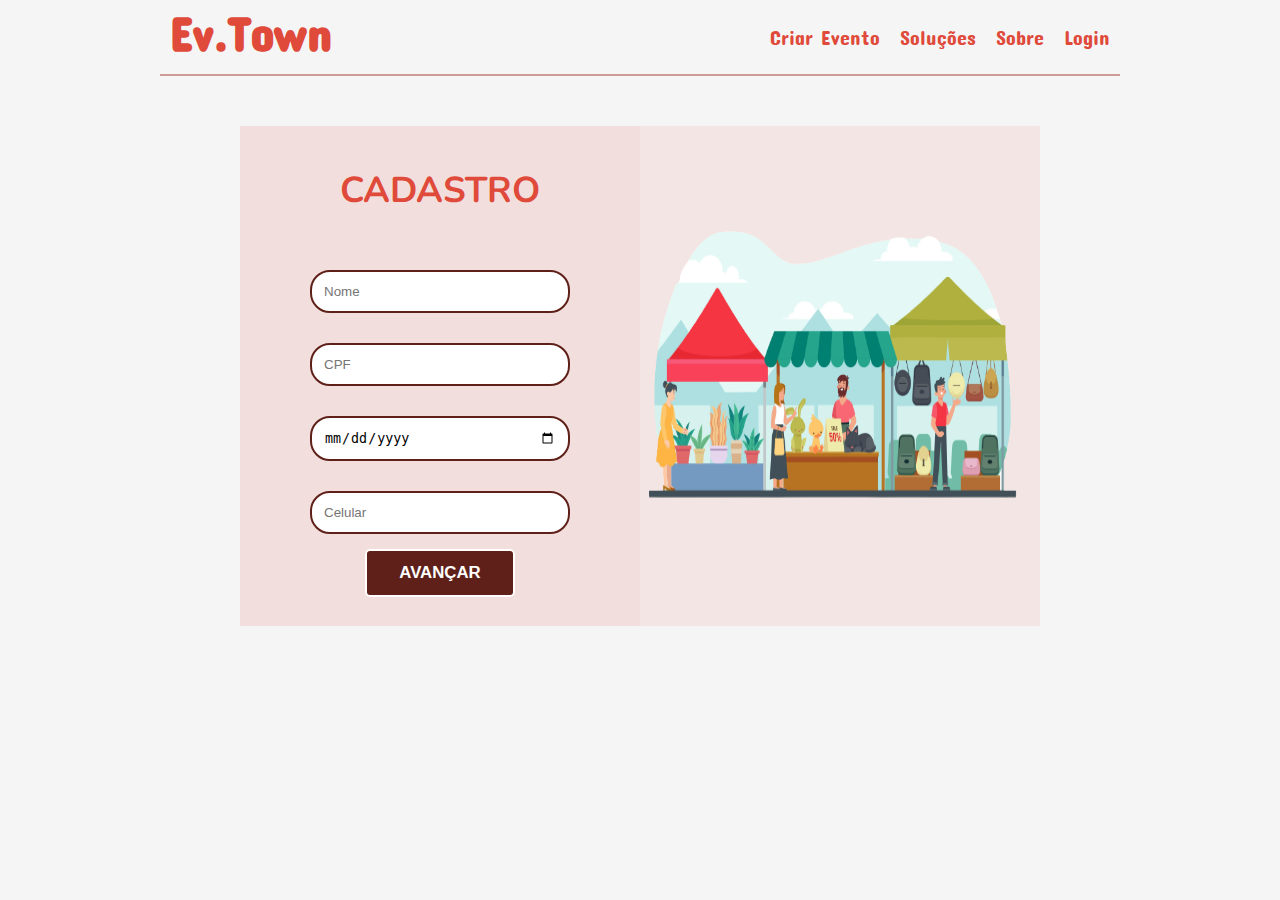
<file: wwwroot/img/EvTown_Fatec-master/cadastropessoa.html>
<!DOCTYPE html>
<html lang="pt-br">
<head>
    <meta charset="UTF-8">
    <meta http-equiv="X-UA-Compatible" content="IE=edge">
    <meta name="viewport" content="width=device-width, initial-scale=1.0">
    <link href="https://fonts.googleapis.com/css2?family=Concert+One&display=swap" rel="stylesheet">
    <link href="https://fonts.googleapis.com/css?family=Nunito:400,400i,700" rel="stylesheet">
    <link rel="stylesheet" href="css/style.css">
    <title>Ev.Town</title>
</head>
<body>
    <header class="menu-bg">
        <div class="menu">
            
            <div class="menu-logo">
                <a href="#">Ev.Town</a>
            </div>
            
            <nav class="menu-nav">
                <ul>
                    <li><a href="#">Criar Evento</a></li>
                    <li><a href="#">Soluções</a></li>
                    <li><a href="#">Sobre</a></li>
                    <li><a href="login.html">Login</a></li>
                </ul>
            </nav>
        </div>
    </header>

    <section class="login">
        <div class="container">
            <form action="" class="form">
                <h2>CADASTRO</h2>
                <input type="text" name="nome" id="nome" class="box" placeholder="Nome">
                <!--<input type="email" name="email" id="email" class="box" placeholder="Email">-->
                <input type="text" name="cpf" id="cpf" class="box" pattern="\d{3}\.\d{3}\.\d{3}-\d{2}"  placeholder="CPF">
                <input type="date" name="dataNascimento" id="dataNascimento" class="box" placeholder="Data de Nascimento">
                <!--<input type="tel" name="celular" id="celular" class="box" placeholder="Celular">-->
                <input type="tel" id="telefone" name="telefone" class="box" placeholder="Celular" pattern="[0-9]{2}-[0-9]{5}-[0-9]{4}" >
                <input type="avancar" id="avancar" value="AVANÇAR">
                <!-- <a href="">Esqueci minha senha</a>
                <a href="">Cadastre-se</a> -->
            </form>

            <div class="side">
                <img src="img/market.png" alt="">
            </div>
        </div>      
    </section>

</body>
</html>
</file>
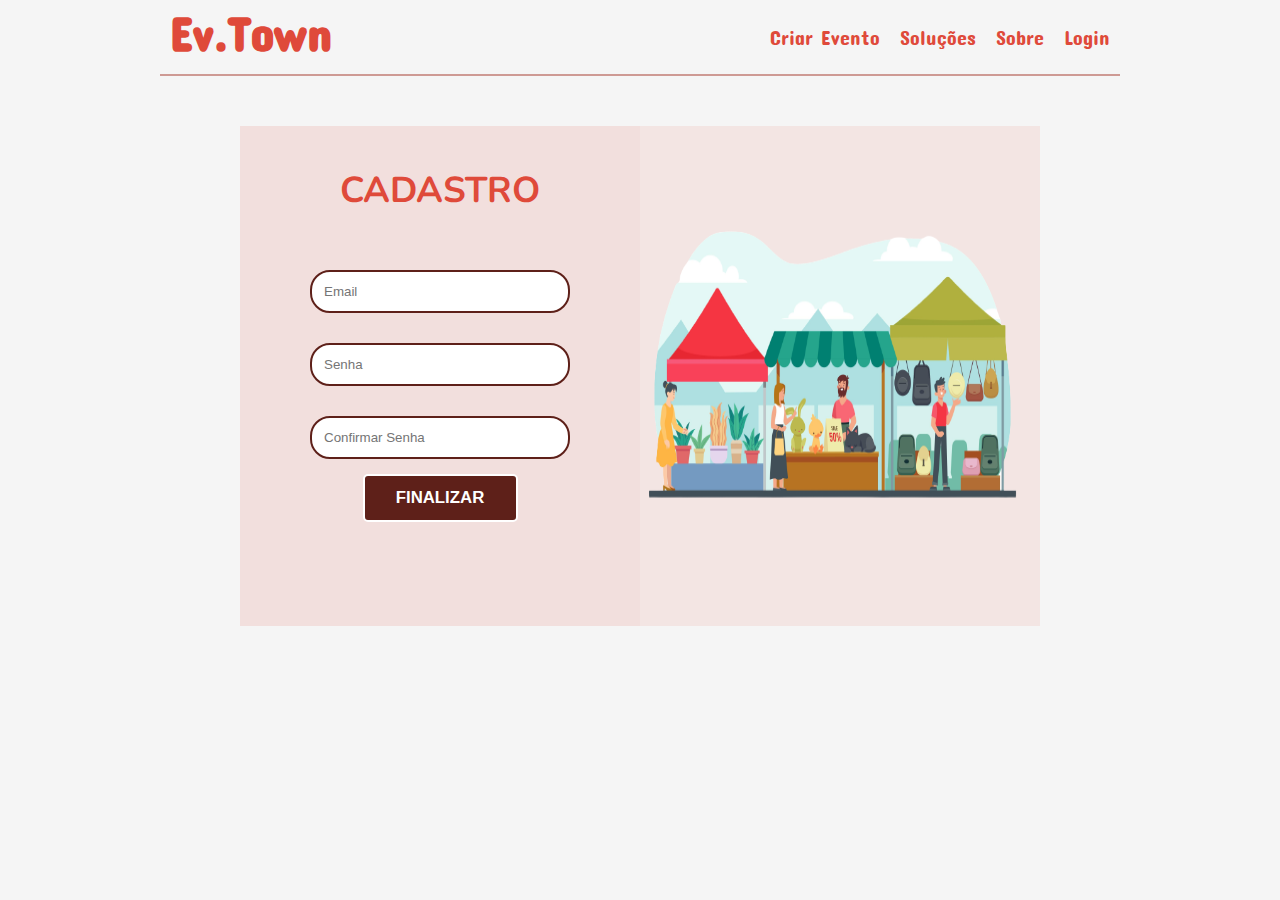
<file: wwwroot/img/EvTown_Fatec-master/cadastroptdois.html>
<!DOCTYPE html>
<html lang="pt-br">
<head>
    <meta charset="UTF-8">
    <meta http-equiv="X-UA-Compatible" content="IE=edge">
    <meta name="viewport" content="width=device-width, initial-scale=1.0">
    <link href="https://fonts.googleapis.com/css2?family=Concert+One&display=swap" rel="stylesheet">
    <link href="https://fonts.googleapis.com/css?family=Nunito:400,400i,700" rel="stylesheet">
    <link rel="stylesheet" href="css/style.css">
    <title>Ev.Town</title>
</head>
<body>
    <header class="menu-bg">
        <div class="menu">
            
            <div class="menu-logo">
                <a href="#">Ev.Town</a>
            </div>
            
            <nav class="menu-nav">
                <ul>
                    <li><a href="#">Criar Evento</a></li>
                    <li><a href="#">Soluções</a></li>
                    <li><a href="#">Sobre</a></li>
                    <li><a href="login.html">Login</a></li>
                </ul>
            </nav>
        </div>
    </header>

    <section class="login">
        <div class="container">
            <form action="" class="form">
                <h2>CADASTRO</h2>
                <input type="email" name="email" id="email" class="box" placeholder="Email">
                <input type="password" name="senha" id="senha" class="box" placeholder="Senha">
                <input type="password" name="senha" id="senha" class="box" placeholder="Confirmar Senha">
                <input type="finalizar" id="finalizar" value="FINALIZAR">
                <!-- <a href="">Esqueci minha senha</a>
                <a href="">Cadastre-se</a> -->
            </form>

            <div class="side">
                <img src="img/market.png" alt="">
            </div>
        </div>      
    </section>

</body>
</html>
</file>
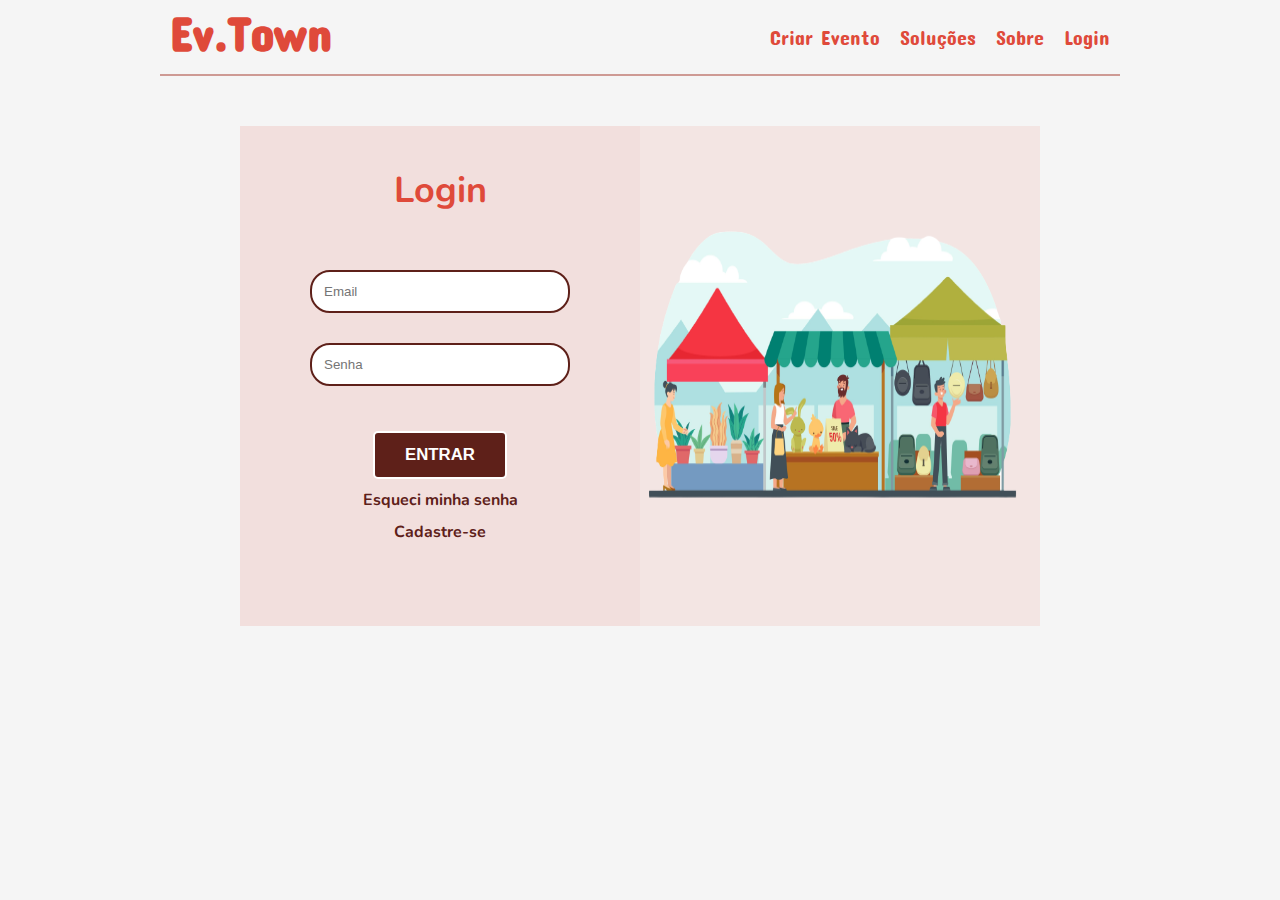
<file: wwwroot/img/EvTown_Fatec-master/login.html>
<!DOCTYPE html>
<html lang="pt-br">
<head>
    <meta charset="UTF-8">
    <meta http-equiv="X-UA-Compatible" content="IE=edge">
    <meta name="viewport" content="width=device-width, initial-scale=1.0">
    <link href="https://fonts.googleapis.com/css2?family=Concert+One&display=swap" rel="stylesheet">
    <link href="https://fonts.googleapis.com/css?family=Nunito:400,400i,700" rel="stylesheet">
    <link rel="stylesheet" href="css/style.css">
    <title>Ev.Town</title>
</head>
<body>
    <header class="menu-bg">
        <div class="menu">
            
            <div class="menu-logo">
                <a href="#">Ev.Town</a>
            </div>
            
            <nav class="menu-nav">
                <ul>
                    <li><a href="#">Criar Evento</a></li>
                    <li><a href="#">Soluções</a></li>
                    <li><a href="#">Sobre</a></li>
                    <li><a href="login.html">Login</a></li>
                </ul>
            </nav>
        </div>
    </header>

    <section class="login">
        <div class="container">
            <form action="" class="form">
                <h2>Login</h2>
                <input type="email" name="email" id="email" class="box" placeholder="Email">
                <input type="password" name="senha" id="senha" class="box" placeholder="Senha">
                <input type="submit" id="submit" value="Entrar">
                <a href="">Esqueci minha senha</a>
                <a href="">Cadastre-se</a>
            </form>

            <div class="side">
                <img src="img/market.png" alt="">
            </div>
        </div>      
    </section>

</body>
</html>
</file>
<file: wwwroot/img/EvTown_Fatec-master/css/style.css>
body, h1, h2, p, ul, li, a {
    margin: 0px;
    padding: 0px;
}

body {
    font-family: "Nunito", Helvetica, Arial, sans-serif;
    color: #5E2019;
    background-color: #F5F5F5;
}



ul {
    list-style: none;
}

a {
    text-decoration: none;
}

img {
    display: block;
    max-width: 100%;
}

* {
    box-sizing: border-box;
}

/* menu */
.menu {
    max-width: 960px;
    margin: 0 auto;
    padding: 15px 0;
    display: flex;
    flex-wrap: wrap;
    justify-content: space-between;
    /* align-items: center; */
    border-bottom: solid 2px #ce9a94;
}

.menu a {
    color: #DF4A3A;
}

.menu-logo a {
    font-family: 'Concert One', cursive;
    font-weight: bold;    
    line-height: 35px;
    color: #DF4A3A;
    font-size: 3em;
    margin: 0 10px; /*colocar um espaço das bordas*/    
}

.menu-nav ul {    
    display: flex;
    flex-wrap: wrap;    
}

.menu-nav a {
    font-size: 1.25em;
    font-family: 'Concert One', cursive;
    display: block;
    padding: 10px;
}

.menu-nav a:hover {
    color: #5E2019;
}

/*slogan*/

.slogan {
    max-width: 960px;
    font-size: 3.5em;
    line-height: 1;
    margin: 0 auto;
    padding: 60px 10px;
    color: #5E2019;
}

/* sobre */
.sobre {
    border-top: 2px solid #5E2019;
    border-bottom: 2px solid #5E2019;
    display: flex;
    max-width: 960px;
    margin: 0 auto;
    padding: 60px 10px;  
    align-items: center;  
    flex-wrap: wrap;
}

.sobre-info {
    flex: 2 1 300px;
    margin: 0 10px;
}

.sobre-info h1 {
    color: #DF4A3A;
    font-size: 3em;
    margin-bottom: .5em;
}

.sobre-info p {
    color: #5E2019;  
    line-height: 1.4em;
    margin-bottom: 1em;
    font-size: 1.1em;
}
.sobre-info img {
    flex: 1 1 160px;
    margin: 0 10px;
}

/* solucoes */
.solucoes {
    max-width: 960px;
    margin: 60px auto;
    color: #5E2019;
}

.solucoes h1 {
    font-size: 3em;
    margin: 0 10px 60px 10px;        
}

.solucoes h1::after {
    content: '';
    display: block;
    width: 4em;
    height: .05em;
    background-color: #5E2019;
    
}

.solucoes-container {
    display: flex;
    flex-wrap: wrap;    
}

.solucoes-item {
    background-color: #df4b3a54;
    color: #5E2019;
    flex: 1 1 175px;
    margin: 10px;
    padding: 15px;
    max-width: 300px;    
    border-top: 8px solid;        
}

.solucoes-item p {
    padding-top: 20px;
    font-size: 1.25em;
}

.solucoes-item h2 {
    font-size: 2em;
    background-color: #df4b3a17;
    border-radius: 0.2em;
    padding: 60px 20px;   
    text-align: center;
}

/* planos */

.planos {
    max-width: 960x;
    background-color: #df4b3a17;
    padding: 60px;
    display: flex;
    flex-wrap: wrap;
    align-items: flex-end;
}

.planos-item {
    flex: 1 1 260px;
    border: 4px solid #5e20191c;
    padding: 20px;
    margin: 10px;
}


.planos-item h2 {
    font-size: 2em;
    color: #DF4A3A;
    text-align: center;
}

.planos-item span {
    max-width: 300px;
    color: #5E2019;
    margin: 20px auto;
    display: block;
    text-align: center;
    padding: 10px 0 5px 0;
    font-size: 1.35em;
    border-bottom: 3px solid #df4b3a91;
    border-top: 3px solid #df4b3a91;
}

.planos-item sup {
    font-size: 1.25rem;
}

.planos-item ul {
    max-width: 300px;
    margin: 20px auto;
    font-size: 1.15em;
    font-weight: bold;
    color: #5E2019;
    font-style: italic;    
}

.planos-item li {
    display: flex;
    justify-content: space-between;
    align-items: center;
    margin-bottom: 15px;    

}

.planos-item li::after{
    content: '';
    display: block;
    width: 6px;
    height: 6px;
    background: #DF4A3A;
    border-radius: 50%;
    margin-bottom: 15px;
}

.planos-item a {
    max-width: 300px;
    display: block;
    margin: 20px auto;
    border: 3px solid;
    border-radius: 10px;
    color:#DF4A3A;
    text-transform: uppercase;
    font-size: 1.1em;
    font-weight: bold;    
    text-align: center;
    padding-left: 15px 0;
}

.beneficios {
    max-width: 960px;
    margin: 60px auto;
    display: flex;
    flex-wrap: wrap;
}

.beneficios-item {
    flex: 1 1 2500px;
    margin: 20px 10px;
    color: #5E2019;
    max-width: 300px;
}

.beneficios-item h2 {
    font-size: 2em;    
    margin-bottom: 20px;
}

.beneficios-item h2::before {
     content: '';
     display: inline-block;
     width: 6px;
     height: 23px;
     background-color: #DF4A3A;
     margin-right: 10px;

}

.newsletter {
    background: #df4b3a21;
    padding: 60px;
    display: flex;
    flex-wrap: wrap;
    color: #5E2019
}

.newsletter-info {
    flex: 1 1 260px;
    margin: 0 10px;
}

.newsletter-info h1 {
    font-size: 2.25em;
}

.newsletter-info p {
    font-size: 1.25em;
    font-style: italic;
    max-width: 230px;
    margin-bottom: 10px;
}

.newsletter-form {
    flex: 2 1 200px;
    margin-bottom: 10px;
    align-self: center;
    display: flex;
    flex-wrap: wrap;
}


.newsletter-form input {
    flex: 3 1 200px;
    max-width: 220px;
    font-size: 1.25em;
    color: #DF4A3A;
    font-style: italic;
    border: 4px solid #DF4A3A;
    background: transparent;
    padding: 15px 10px;
    margin: 0 0 10px 0;
    border-radius: 0px;
    height: 60px;
}

.newsletter-form button {
    flex: 1 1 200px;
    max-width: 220px;
    height: 60px;
    font-size: 2em;
    font-weight: bold;
    text-transform: uppercase;
    background: #DF4A3A;
    color: white;
    margin: 0 10px 10 0;
    cursor: pointer;
    border: 0px;
    padding: 15px 10px;
}

/*Footer*/

.footer {
    display: flex;
    height: 200px;
    align-items: center;
    height: 130px;
}

.footer p {
    flex: 1;
    text-align: center;
    font-size: 1em;
    color: white;
}

@media (max-width: 600px) {
    .newsletter-form button {
        font-size: 1.5em;
    }
}


@media (max-width: 800px) {
    .planos {
        padding-left: 10px;
        padding-right: 10px;
    }
    
    .beneficios-item {
        text-align: center;
    }
}


/* login.html */

.container {
    display: flex;
    flex-wrap: wrap;
    height: 500px;
    max-width: 800px;
    /* border: 3px solid #5E2019; */
    margin: auto;
    margin-top: 50px;
    background-color: #df4b3a18;
}

.form {
    display: flex;
    flex-direction: column;
    flex: 1 1 400px;
    width: 50%;
    align-items: center;
    background-color: #df4b3a09;
    color: #5E2019;
}

.form h2 {
    font-size: 2.25rem;
    margin: 40px;
    color: #DF4A3A;
    font-weight: bold;
}

.form  a {
    text-decoration: none;
    font-weight: bold;
    color:#5E2019;
    margin-top: 10px;
}

.form  a:hover {
    color: #DF4A3A;
}

.box {
    padding: 12px;
    width: 65%;
    margin: 15px;    
    border: 2px solid #5E2019;
    border-radius: 20px;
    outline: none;  
}

#submit {
    padding: 12px 30px;    
    max-width: 200px;
    margin-top: 30px;
    flex-shrink: 200px;
    background-color:#5E2019;
    color:white;
    text-transform: uppercase;
    font-size: 1.05em;
    font-weight: bold;    
    text-align: center;
    padding-left: 15px 0;
    border: 2px solid;
    border-radius: 5px;
}

#submit:hover {
    cursor: pointer;    
    color: #DF4A3A;
}

/* right side */

.side {
    display: flex;    
    justify-content: center;
    align-items: center;
    width: 50%;
}

.side img {
    max-width: 400px;
    height: 400px;
    padding-right: 15px;
    flex: 1 1 160px;
}

@media (max-width: 800px) {
    .side img {
        height: 0;
    }
}

/* cadastropessoas.html */

.container {
    display: flex;
    flex-wrap: wrap;
    height: 500px;
    max-width: 800px;
    /* border: 3px solid #5E2019; */
    margin: auto;
    margin-top: 50px;
    background-color: #df4b3a18;
}

.form {
    display: flex;
    flex-direction: column;
    flex: 1 1 400px;
    width: 50%;
    align-items: center;
    background-color: #df4b3a09;
    color: #5E2019;
}

.form h2 {
    font-size: 2.25rem;
    margin: 40px;
    color: #DF4A3A;
    font-weight: bold;
}

.form  a {
    text-decoration: none;
    font-weight: bold;
    color:#5E2019;
    margin-top: 10px;
}

.form  a:hover {
    color: #DF4A3A;
} 

.box {
    padding: 12px;
    width: 65%;
    margin: 15px;    
    border: 2px solid #5E2019;
    border-radius: 20px;
    outline: none;  
}

#avancar {
    padding: 12px 30px;    
    max-width: 150px;
    margin-top: 0px;
    flex-shrink: 200px;
    background-color:#5E2019;
    color:white;
    text-transform: uppercase;
    font-size: 1.05em;
    font-weight: bold;    
    text-align: center;
    padding-left: 15px 0;
    border: 2px solid;
    border-radius: 5px;
}

#finalzar:hover {
    cursor: pointer;    
    color: #DF4A3A;
}
/* cadastropessoasptdois.html */

.container {
    display: flex;
    flex-wrap: wrap;
    height: 500px;
    max-width: 800px;
    /* border: 3px solid #5E2019; */
    margin: auto;
    margin-top: 50px;
    background-color: #df4b3a18;
}

.form {
    display: flex;
    flex-direction: column;
    flex: 1 1 400px;
    width: 50%;
    align-items: center;
    background-color: #df4b3a09;
    color: #5E2019;
}

.form h2 {
    font-size: 2.25rem;
    margin: 40px;
    color: #DF4A3A;
    font-weight: bold;
}

.form  a {
    text-decoration: none;
    font-weight: bold;
    color:#5E2019;
    margin-top: 10px;
}

.form  a:hover {
    color: #DF4A3A;
} 

.box {
    padding: 12px;
    width: 65%;
    margin: 15px;    
    border: 2px solid #5E2019;
    border-radius: 20px;
    outline: none;  
}

#finalizar {
    padding: 12px 30px;    
    max-width: 155px;
    margin-top: 0px;
    flex-shrink: 200px;
    background-color:#5E2019;
    color:white;
    text-transform: uppercase;
    font-size: 1.05em;
    font-weight: bold;    
    text-align: center;
    padding-left: 15px 0;
    border: 2px solid;
    border-radius: 5px;
}

#avancar:hover {
    cursor: pointer;    
    color: #DF4A3A;
}
</file>
